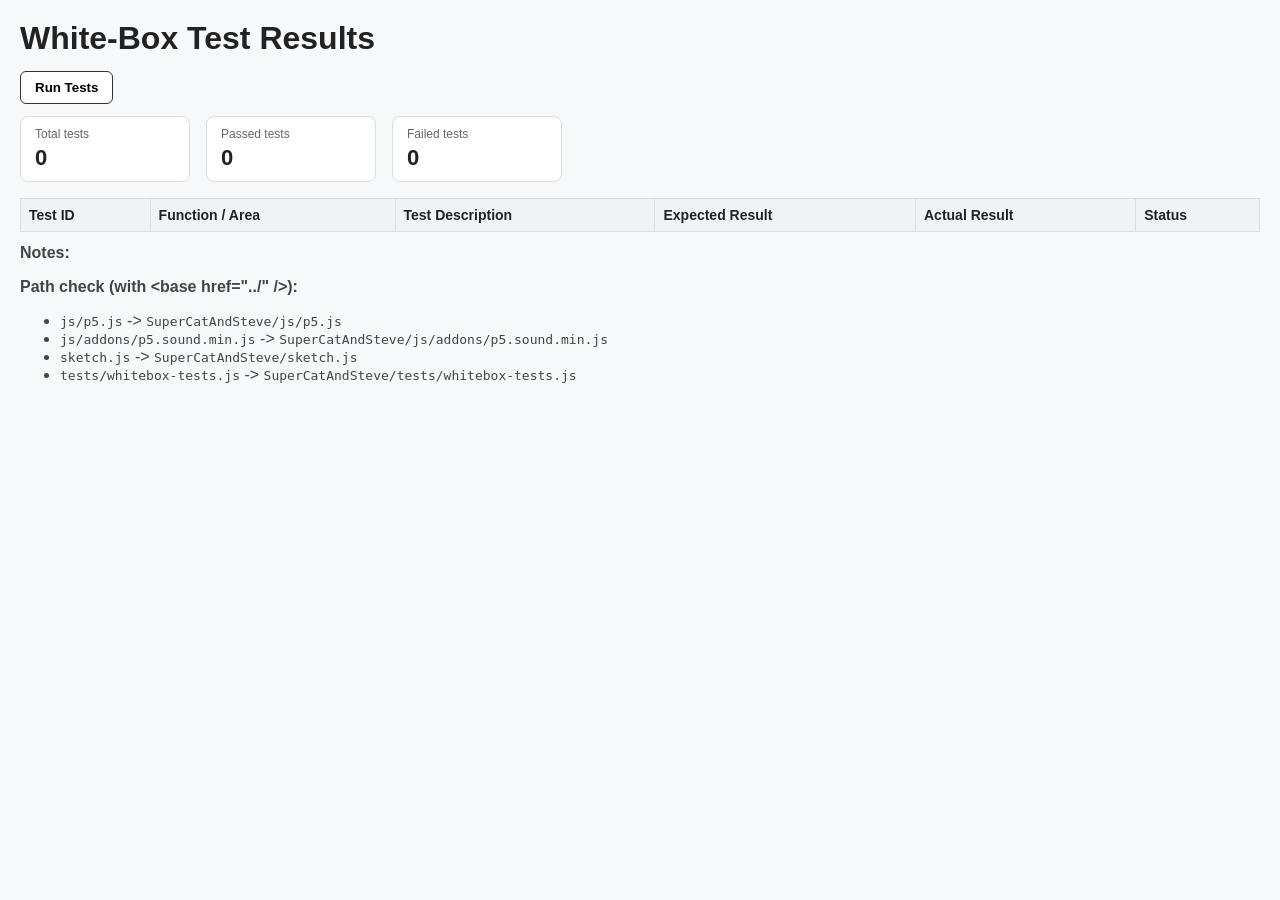
<file: SuperCatAndSteve/tests/whitebox-test-runner.html>
<!DOCTYPE html>
<html lang="en">
<head>
  <meta charset="UTF-8" />
  <meta name="viewport" content="width=device-width, initial-scale=1.0" />
  <base href="../" />
  <title>White-Box Test Results</title>
  <style>
    body {
      font-family: Arial, sans-serif;
      margin: 20px;
      color: #222;
      background: #f7f8fa;
    }
    h1 {
      margin: 0 0 14px;
    }
    .controls {
      margin-bottom: 12px;
    }
    button {
      padding: 8px 14px;
      border: 1px solid #333;
      border-radius: 6px;
      background: #fff;
      cursor: pointer;
      font-weight: 600;
    }
    .summary {
      display: flex;
      gap: 16px;
      margin: 10px 0 16px;
    }
    .summary-card {
      background: #fff;
      border: 1px solid #ddd;
      border-radius: 8px;
      padding: 10px 14px;
      min-width: 140px;
    }
    .summary-card .label {
      font-size: 12px;
      color: #666;
    }
    .summary-card .value {
      font-size: 22px;
      font-weight: 700;
      margin-top: 4px;
    }
    table {
      width: 100%;
      border-collapse: collapse;
      background: #fff;
      border: 1px solid #ddd;
    }
    th, td {
      border: 1px solid #ddd;
      padding: 8px;
      text-align: left;
      vertical-align: top;
      font-size: 14px;
    }
    th {
      background: #f0f2f5;
    }
    .status {
      display: inline-block;
      padding: 2px 8px;
      border-radius: 999px;
      font-weight: 700;
      font-size: 12px;
    }
    .status.pass {
      background: #dff5e5;
      color: #1c6b35;
    }
    .status.fail {
      background: #fde2e2;
      color: #8e1e1e;
    }
    tr.fail-row {
      background: #fff2f2;
    }
    .notes {
      margin-top: 12px;
      color: #444;
    }
    tr.pass-row {
      background: #f6fff8;
    }
  </style>
</head>
<body>
  <h1>White-Box Test Results</h1>

  <div class="controls">
    <button id="wb-run-btn" type="button">Run Tests</button>
  </div>

  <div class="summary">
    <div class="summary-card">
      <div class="label">Total tests</div>
      <div class="value" id="wb-total">0</div>
    </div>
    <div class="summary-card">
      <div class="label">Passed tests</div>
      <div class="value" id="wb-passed">0</div>
    </div>
    <div class="summary-card">
      <div class="label">Failed tests</div>
      <div class="value" id="wb-failed">0</div>
    </div>
  </div>

  <table>
    <thead>
      <tr>
        <th>Test ID</th>
        <th>Function / Area</th>
        <th>Test Description</th>
        <th>Expected Result</th>
        <th>Actual Result</th>
        <th>Status</th>
      </tr>
    </thead>
    <tbody id="wb-results-body"></tbody>
  </table>

  <div class="notes">
    <strong>Notes:</strong>
    <ul id="wb-notes"></ul>
  </div>

  <div class="notes">
    <strong>Path check (with &lt;base href="../" /&gt;):</strong>
    <ul>
      <li><code>js/p5.js</code> -> <code>SuperCatAndSteve/js/p5.js</code></li>
      <li><code>js/addons/p5.sound.min.js</code> -> <code>SuperCatAndSteve/js/addons/p5.sound.min.js</code></li>
      <li><code>sketch.js</code> -> <code>SuperCatAndSteve/sketch.js</code></li>
      <li><code>tests/whitebox-tests.js</code> -> <code>SuperCatAndSteve/tests/whitebox-tests.js</code></li>
    </ul>
  </div>

  <!-- Test runner intentionally uses isolated logic to avoid sketch runtime side-effects -->
  <script src="tests/testable-game-logic.js"></script>
  <script src="tests/whitebox-tests.js"></script>
  <script>
    window.addEventListener("DOMContentLoaded", function () {
      if (typeof initWhiteBoxTestRunnerUI === "function") {
        initWhiteBoxTestRunnerUI();
      }
    });
  </script>
</body>
</html>
</file>
